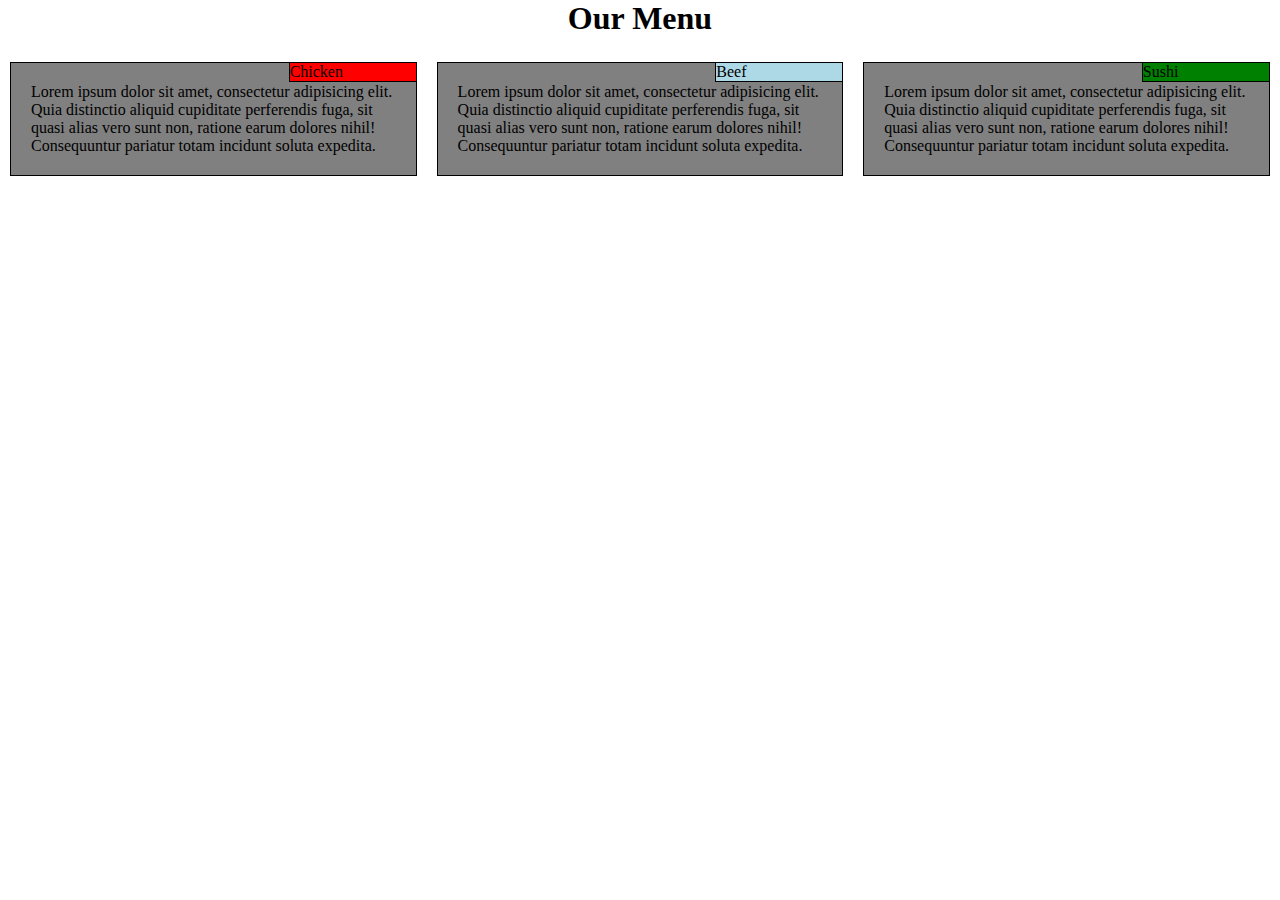
<file: html_css_js/mod2_solution/index.html>
<!DOCTYPE html>
<html>

<head>
    <meta charset="utf-8">
    <meta name="viewport" content="width=device-width, initial-scale=1">
    <title>Assignment Solution for Module 2</title>
    <link rel="stylesheet" href="css/styles.css">
</head>

<body>
    <h1>Our Menu</h1>
    <div class="row">
        <div class="col-lg-4 col-md-6 col-sm-12">
            <p class="desc">Lorem ipsum dolor sit amet, consectetur adipisicing elit. Quia distinctio aliquid cupiditate perferendis fuga, sit quasi alias vero sunt non, ratione earum dolores nihil! Consequuntur pariatur totam incidunt soluta expedita.</p>
            <section id="p1" class="item">Chicken</section>
        </div>
        <div class="col-lg-4 col-md-6 col-sm-12">
            <p class="desc">Lorem ipsum dolor sit amet, consectetur adipisicing elit. Quia distinctio aliquid cupiditate perferendis fuga, sit quasi alias vero sunt non, ratione earum dolores nihil! Consequuntur pariatur totam incidunt soluta expedita.</p>
            <section id="p2" class="item">Beef</section>
        </div>
        <div class="col-lg-4 col-md-12 col-sm-12">
            <p class="desc">Lorem ipsum dolor sit amet, consectetur adipisicing elit. Quia distinctio aliquid cupiditate perferendis fuga, sit quasi alias vero sunt non, ratione earum dolores nihil! Consequuntur pariatur totam incidunt soluta expedita.</p>
            <section id="p3" class="item">Sushi</section>
        </div>
    </div>
</body>

</html>
</file>
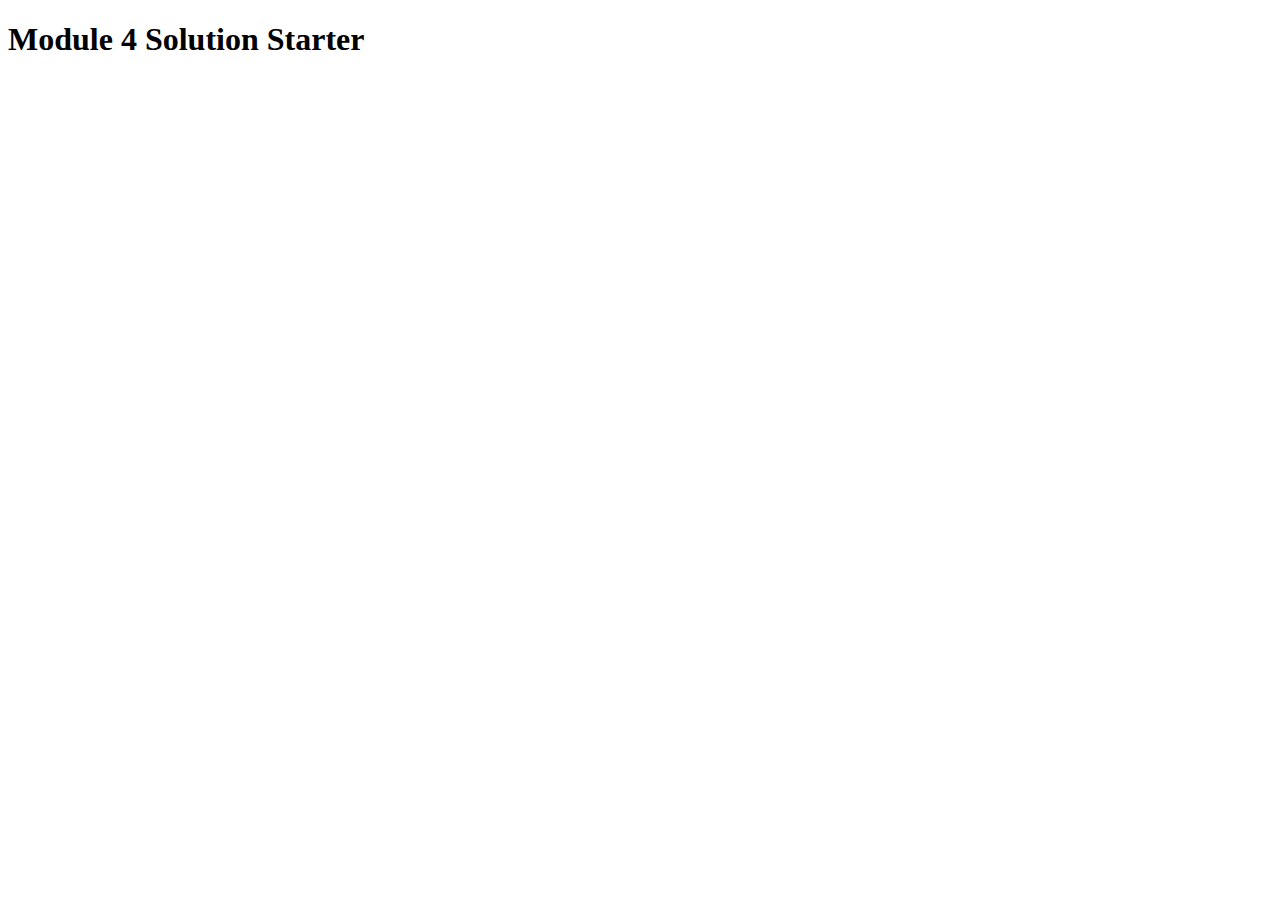
<file: html_css_js/module4-solution/index.html>
<!DOCTYPE html>
<html>

<head>
    <meta charset="utf-8">
    <title>Module 4 Solution Starter</title>
    <script>
        var names = []; // DO NOT REMOVE
    </script>
    <script src="SpeakHello.js"></script>
    <script src="SpeakGoodBye.js"></script>
    <script src="script.js"></script>
</head>

<body>
    <h1>Module 4 Solution Starter</h1>
</body>

</html>
</file>
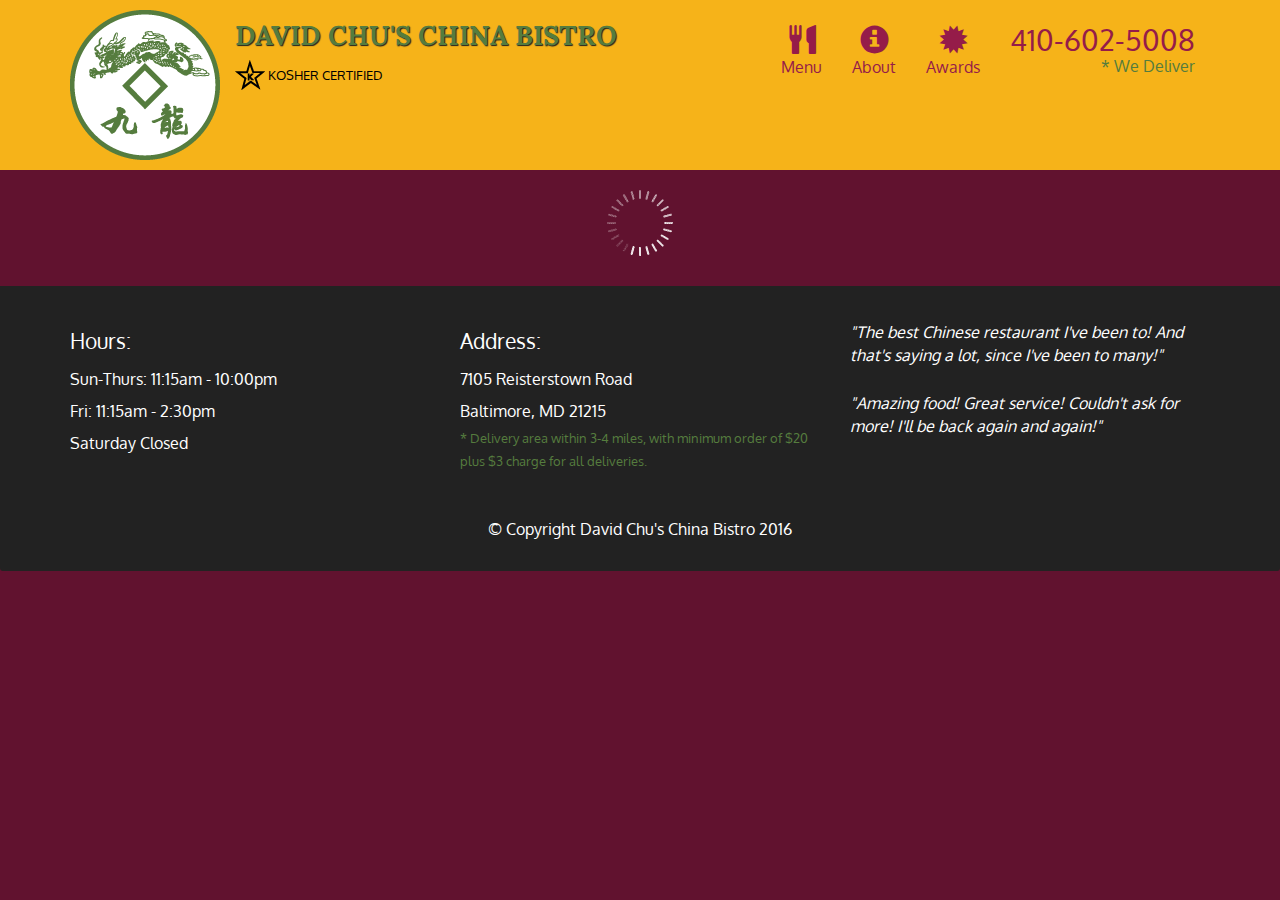
<file: html_css_js/module5-solution/index.html>
<!doctype html>
<html lang="en">
  <head>
    <meta charset="utf-8">
    <meta http-equiv="X-UA-Compatible" content="IE=edge">
    <meta name="viewport" content="width=device-width, initial-scale=1">
    <title>David Chu's China Bistro</title>
    <link rel="stylesheet" href="css/bootstrap.min.css">
    <link rel="stylesheet" href="css/styles.css">
    <link href='https://fonts.googleapis.com/css?family=Oxygen:400,300,700' rel='stylesheet' type='text/css'>
    <link href='https://fonts.googleapis.com/css?family=Lora' rel='stylesheet' type='text/css'>
  </head>
<body>
  <header>
    <nav id="header-nav" class="navbar navbar-default">
      <div class="container">
        <div class="navbar-header">
          <a href="index.html" class="pull-left visible-md visible-lg">
            <div id="logo-img" alt="Logo image"></div>
          </a>

          <div class="navbar-brand">
            <a href="index.html"><h1>David Chu's China Bistro</h1></a>
            <p>
              <img src="images/star-k-logo.png" alt="Kosher certification">
              <span>Kosher Certified</span>
            </p>
          </div>

          <button id="navbarToggle" type="button" class="navbar-toggle collapsed" data-toggle="collapse" data-target="#collapsable-nav" aria-expanded="false">
            <span class="sr-only">Toggle navigation</span>
            <span class="icon-bar"></span>
            <span class="icon-bar"></span>
            <span class="icon-bar"></span>
          </button>
        </div>
        
        <div id="collapsable-nav" class="collapse navbar-collapse">
           <ul id="nav-list" class="nav navbar-nav navbar-right">
            <li id="navHomeButton" class="visible-xs active">
              <a href="index.html">
                <span class="glyphicon glyphicon-home"></span> Home</a>
            </li>
            <li id="navMenuButton">
              <a href="#" onclick="$dc.loadMenuCategories();">
                <span class="glyphicon glyphicon-cutlery"></span><br class="hidden-xs"> Menu</a>
            </li>
            <li>
              <a href="#">
                <span class="glyphicon glyphicon-info-sign"></span><br class="hidden-xs"> About</a>
            </li>
            <li>
              <a href="#">
                <span class="glyphicon glyphicon-certificate"></span><br class="hidden-xs"> Awards</a>
            </li>
            <li id="phone" class="hidden-xs">
              <a href="tel:410-602-5008">
                <span>410-602-5008</span></a><div>* We Deliver</div>
            </li>
          </ul><!-- #nav-list -->
        </div><!-- .collapse .navbar-collapse -->
      </div><!-- .container -->
    </nav><!-- #header-nav -->
  </header>

  <div id="call-btn" class="visible-xs">
    <a class="btn" href="tel:410-602-5008">
    <span class="glyphicon glyphicon-earphone"></span>
    410-602-5008
    </a>
  </div>
  <div id="xs-deliver" class="text-center visible-xs">* We Deliver</div>

  <div id="main-content" class="container"></div>

  <footer class="panel-footer">
    <div class="container">
      <div class="row">
        <section id="hours" class="col-sm-4">
          <span>Hours:</span><br>
          Sun-Thurs: 11:15am - 10:00pm<br>
          Fri: 11:15am - 2:30pm<br>
          Saturday Closed
          <hr class="visible-xs">
        </section>
        <section id="address" class="col-sm-4">
          <span>Address:</span><br>
          7105 Reisterstown Road<br>
          Baltimore, MD 21215
          <p>* Delivery area within 3-4 miles, with minimum order of $20 plus $3 charge for all deliveries.</p>
          <hr class="visible-xs">
        </section>
        <section id="testimonials" class="col-sm-4">
          <p>"The best Chinese restaurant I've been to! And that's saying a lot, since I've been to many!"</p>
          <p>"Amazing food! Great service! Couldn't ask for more! I'll be back again and again!"</p>
        </section>
      </div>
      <div class="text-center">&copy; Copyright David Chu's China Bistro 2016</div>
    </div>
  </footer>

  <!-- jQuery (Bootstrap JS plugins depend on it) -->
  <script src="js/jquery-2.1.4.min.js"></script>
  <script src="js/bootstrap.min.js"></script>
  <script src="js/ajax-utils.js"></script>
  <script src="js/script.js"></script>
</body>
</html>
</file>
<file: html_css_js/mod2_solution/css/styles.css>
/********* Base Styling **********/

* {
    box-sizing: border-box;
    margin: 0;
    padding: 0;
}

h1 {
    text-align: center;
    margin-bottom: 15px;
}

div {
    position: relative;
}

section {
    border: 1px solid black;
    float: right;
    width: 30%;
}

p {
    padding: 20px;
    margin: 10px;
    border: 1px solid black;
}

.item {
    position: absolute;
    top: 10px;
    right: 10px;
}

.desc {
    background-color: gray;
}

#p1 {
    background-color: red;
}

#p2 {
    background-color: lightblue;
}

#p3 {
    background-color: green;
}


/********** Desktop **********/

@media (min-width: 992px) {
    .col-lg-1,
    .col-lg-2,
    .col-lg-3,
    .col-lg-4,
    .col-lg-5,
    .col-lg-6,
    .col-lg-7,
    .col-lg-8,
    .col-lg-9,
    .col-lg-10,
    .col-lg-11,
    .col-lg-12 {
        float: left;
    }
    .col-lg-1 {
        width: 8.33%;
    }
    .col-lg-2 {
        width: 16.66%;
    }
    .col-lg-3 {
        width: 25%;
    }
    .col-lg-4 {
        width: 33.33%;
    }
    .col-lg-5 {
        width: 41.66%;
    }
    .col-lg-6 {
        width: 50%;
    }
    .col-lg-7 {
        width: 58.33%;
    }
    .col-lg-8 {
        width: 66.66%;
    }
    .col-lg-9 {
        width: 74.99%;
    }
    .col-lg-10 {
        width: 83.33%;
    }
    .col-lg-11 {
        width: 91.66%;
    }
    .col-lg-12 {
        width: 100%;
    }
}


/********** Tablet **********/

@media (min-width: 768px) and (max-width: 991px) {
    .col-md-1,
    .col-md-2,
    .col-md-3,
    .col-md-4,
    .col-md-5,
    .col-md-6,
    .col-md-7,
    .col-md-8,
    .col-md-9,
    .col-md-10,
    .col-md-11,
    .col-md-12 {
        float: left;
    }
    .col-md-1 {
        width: 8.33%;
    }
    .col-md-2 {
        width: 16.66%;
    }
    .col-md-3 {
        width: 25%;
    }
    .col-md-4 {
        width: 33.33%;
    }
    .col-md-5 {
        width: 41.66%;
    }
    .col-md-6 {
        width: 50%;
    }
    .col-md-7 {
        width: 58.33%;
    }
    .col-md-8 {
        width: 66.66%;
    }
    .col-md-9 {
        width: 74.99%;
    }
    .col-md-10 {
        width: 83.33%;
    }
    .col-md-11 {
        width: 91.66%;
    }
    .col-md-12 {
        width: 100%;
    }
}


/********** Mobile **********/

@media (max-width: 767px) {
    .col-sm-1,
    .col-sm-2,
    .col-sm-3,
    .col-sm-4,
    .col-sm-5,
    .col-sm-6,
    .col-sm-7,
    .col-sm-8,
    .col-sm-9,
    .col-sm-10,
    .col-sm-11,
    .col-sm-12 {
        float: left;
    }
    .col-sm-1 {
        width: 8.33%;
    }
    .col-sm-2 {
        width: 16.66%;
    }
    .col-sm-3 {
        width: 25%;
    }
    .col-sm-4 {
        width: 33.33%;
    }
    .col-sm-5 {
        width: 41.66%;
    }
    .col-sm-6 {
        width: 50%;
    }
    .col-sm-7 {
        width: 58.33%;
    }
    .col-sm-8 {
        width: 66.66%;
    }
    .col-sm-9 {
        width: 74.99%;
    }
    .col-sm-10 {
        width: 83.33%;
    }
    .col-sm-11 {
        width: 91.66%;
    }
    .col-sm-12 {
        width: 100%;
    }
}
</file>
<file: html_css_js/module5-solution/css/styles.css>
body {
  font-size: 16px;
  color: #fff;
  background-color: #61122f;
  font-family: 'Oxygen', sans-serif;
}

/** HEADER **/
#header-nav {
  background-color: #f6b319;
  border-radius: 0;
  border: 0;
}

#logo-img {
  background: url('../images/restaurant-logo_large.png') no-repeat;
  width: 150px;
  height: 150px;
  margin: 10px 15px 10px 0;
}

.navbar-brand {
  padding-top: 25px;
}
.navbar-brand h1 { /* Restaurant name */
  font-family: 'Lora', serif;
  color: #557c3e;
  font-size: 1.5em;
  text-transform: uppercase;
  font-weight: bold;
  text-shadow: 1px 1px 1px #222;
  margin-top: 0;
  margin-bottom: 0;
  line-height: .75;
}
.navbar-brand a:hover, .navbar-brand a:focus {
  text-decoration: none;
}
.navbar-brand p { /* Kosher cert */
  color: #000;
  text-transform: uppercase;
  font-size: .7em;
  margin-top: 15px;
}
.navbar-brand p span { /* Star-K */
  vertical-align: middle;
}

#nav-list {
  margin-top: 10px;
}
#nav-list a {
  color: #951C49;
  text-align: center;
}
#nav-list a:hover {
  background: #E7E7E7;
}
#nav-list a span {
  font-size: 1.8em;
}

#phone {
  margin-top: 5px;
}
#phone a { /* Phone number */
  text-align: right;
  padding-bottom: 0;
}
#phone div { /* We Deliver */
  color: #557c3e;
  text-align: right;
  padding-right: 15px;
}

.navbar-header button.navbar-toggle, .navbar-header .icon-bar {
  border: 1px solid #61122f;
}
.navbar-header button.navbar-toggle {
  clear: both;
  margin-top: -30px;
}
/* END HEADER */

/* FOOTER */
.panel-footer {
  margin-top: 30px;
  padding-top: 35px;
  padding-bottom: 30px;
  background-color: #222;
  border-top: 0;
}
.panel-footer div.row {
  margin-bottom: 35px;
}
#hours, #address {
  line-height: 2;
}
#hours > span, #address > span {
  font-size: 1.3em;
}
#address p {
  color: #557c3e;
  font-size: .8em;
  line-height: 1.8;
}
#testimonials {
  font-style: italic;
}
#testimonials p:nth-child(2) {
  margin-top: 25px;
}
/* END FOOTER */



/* HOME PAGE */
.container .jumbotron {
  box-shadow: 0 0 50px #3F0C1F;
  border: 2px solid #3F0C1F;
}

#menu-tile, #specials-tile, #map-tile {
  height: 250px;
  width: 100%;
  margin-bottom: 15px;
  position: relative;
  border: 2px solid #3F0C1F;
  overflow: hidden;
}
#menu-tile:hover, #specials-tile:hover, #map-tile:hover {
  box-shadow: 0 1px 5px 1px #cccccc;
}
#menu-tile {
  background: url('../images/menu-tile.jpg') no-repeat;
  background-position: center;
}
#specials-tile {
  background: url('../images/specials-tile.jpg') no-repeat;
  background-position: center;
}
#menu-tile span, #specials-tile span, #map-tile span {
  position: absolute;
  bottom: 0;
  right: 0;
  width: 100%;
  text-align: center;
  font-size: 1.6em;
  text-transform: uppercase;
  background-color: #000;
  color: #fff;
  opacity: .8;
}
/* END HOME PAGE */

/* MENU CATEGORIES PAGE */
.category-tile { 
  position: relative;
  border: 2px solid #3F0C1F;
  overflow: hidden;
  width: 200px;
  height: 200px;
  margin: 0 auto 15px;
}
.category-tile span {
  position: absolute;
  bottom: 0;
  right: 0;
  width: 100%;
  text-align: center;
  font-size: 1.2em;
  text-transform: uppercase;
  background-color: #000;
  color: #fff;
  opacity: .8;
}
.category-tile:hover {
  box-shadow: 0 1px 5px 1px #cccccc;
}

#menu-categories-title + div {
  margin-bottom: 50px;
}
/* END MENU CATEGORIES PAGE */

/* SINGLE CATEGORY PAGE */
.menu-item-tile {
  margin-bottom: 25px;
}
.menu-item-tile hr {
  width: 80%;
}
.menu-item-tile .menu-item-price {
  font-size: 1.1em;
  text-align: right;
  margin-top: -15px;
  margin-right: -15px;
}
.menu-item-tile .menu-item-price span {
  font-size: .6em;
}
.menu-item-photo {
  position: relative;
  border: 2px solid #3F0C1F; 
  overflow: hidden;
  padding: 0;
  margin-right: -15px;
  margin-left: auto;
  margin-bottom: 20px;
  max-width: 250px;
}
.menu-item-photo div {
  position: absolute;
  bottom: 0;
  right: 0;
  width: 80px;
  background-color: #557c3e;
  text-align: center;
}
.menu-item-description {
  padding-right: 30px;
}
h3.menu-item-title {
  margin: 0 0 10px;
}
.menu-item-details {
  font-size: .9em;
  font-style: italic;
}
/* END SINGLE CATEGORY PAGE */


/********** Large devices only **********/
@media (min-width: 1200px) {
  .container .jumbotron {
    background: url('../images/jumbotron_1200.jpg') no-repeat;
    height: 675px;
  }
}

/********** Medium devices only **********/
@media (min-width: 992px) and (max-width: 1199px) {
  /* Header */
  #logo-img {
    background: url('../images/restaurant-logo_medium.png') no-repeat;
    width: 100px;
    height: 100px;
    margin: 5px 5px 5px 0;
  }
  /* End Header */

  /* Home Page */
  .container .jumbotron {
    background: url('../images/jumbotron_992.jpg') no-repeat;
    height: 558px;
  }
  /* End Home Page */
}

/********** Small devices only **********/
@media (min-width: 768px) and (max-width: 991px) {
  /* Home Page */
  .container .jumbotron {
    background: url('../images/jumbotron_768.jpg') no-repeat;
    height: 432px;
  }
  /* End Home Page */
}

/********** Extra small devices only **********/
@media (max-width: 767px) {
  /* Header */
  .navbar-brand {
    padding-top: 10px;
    height: 80px;
  }
  .navbar-brand h1 { /* Restaurant name */
    padding-top: 10px;
    font-size: 5vw; /* 1vw = 1% of viewport width */
  }
  .navbar-brand p { /* Kosher cert */
    font-size: .6em;
    margin-top: 12px;
  }
  .navbar-brand p img { /* Star-K */
    height: 20px;
  }

  #collapsable-nav a { /* Collapsed nav menu text */
    font-size: 1.2em;
  }
  #collapsable-nav a span { /* Collapsed nav menu glyph */
    font-size: 1em;
    margin-right: 5px;
  }

  #call-btn > a {
    font-size: 1.5em;
    display: block;
    margin: 0 20px;
    padding: 10px;
    border: 2px solid #fff;
    background-color: #f6b319;
    color: #951c49;
  }
  #xs-deliver {
    margin-top: 5px;
    font-size: .7em;
    letter-spacing: .1em;
    text-transform: uppercase;
  }
  /* End Header */

  /* Footer */
  .panel-footer section {
    margin-bottom: 30px;
    text-align: center;
  }
  .panel-footer section:nth-child(3) {
    margin-bottom: 0; /* margin already exists on the whole row */
  }
  .panel-footer section hr {
    width: 50%;
  }
  /* End Footer */

  /* Home Page */
  .container .jumbotron {
    margin-top: 30px;
    padding: 0;
  }
  #menu-tile, #specials-tile {
    width: 360px;
    margin: 0 auto 15px;
  }

  .menu-item-photo {
    margin-right: auto;
  }
  .menu-item-tile .menu-item-price {
    text-align: center;
  }
  .menu-item-description {
    text-align: center;;
  }
}


/********** Super extra small devices Only :-) (e.g., iPhone 4) **********/
@media (max-width: 479px) {
  /* Header */
  .navbar-brand h1 { /* Restaurant name */
    padding-top: 5px;
    font-size: 6vw;
  }
  /* End Header */
  
  /* Home page */
  #menu-tile, #specials-tile {
    width: 280px;
    margin: 0 auto 15px;
  }

  .col-xxs-12 {
    position: relative;
    min-height: 1px;
    padding-right: 15px;
    padding-left: 15px;
    float: left;
    width: 100%;
  }
}
</file>
